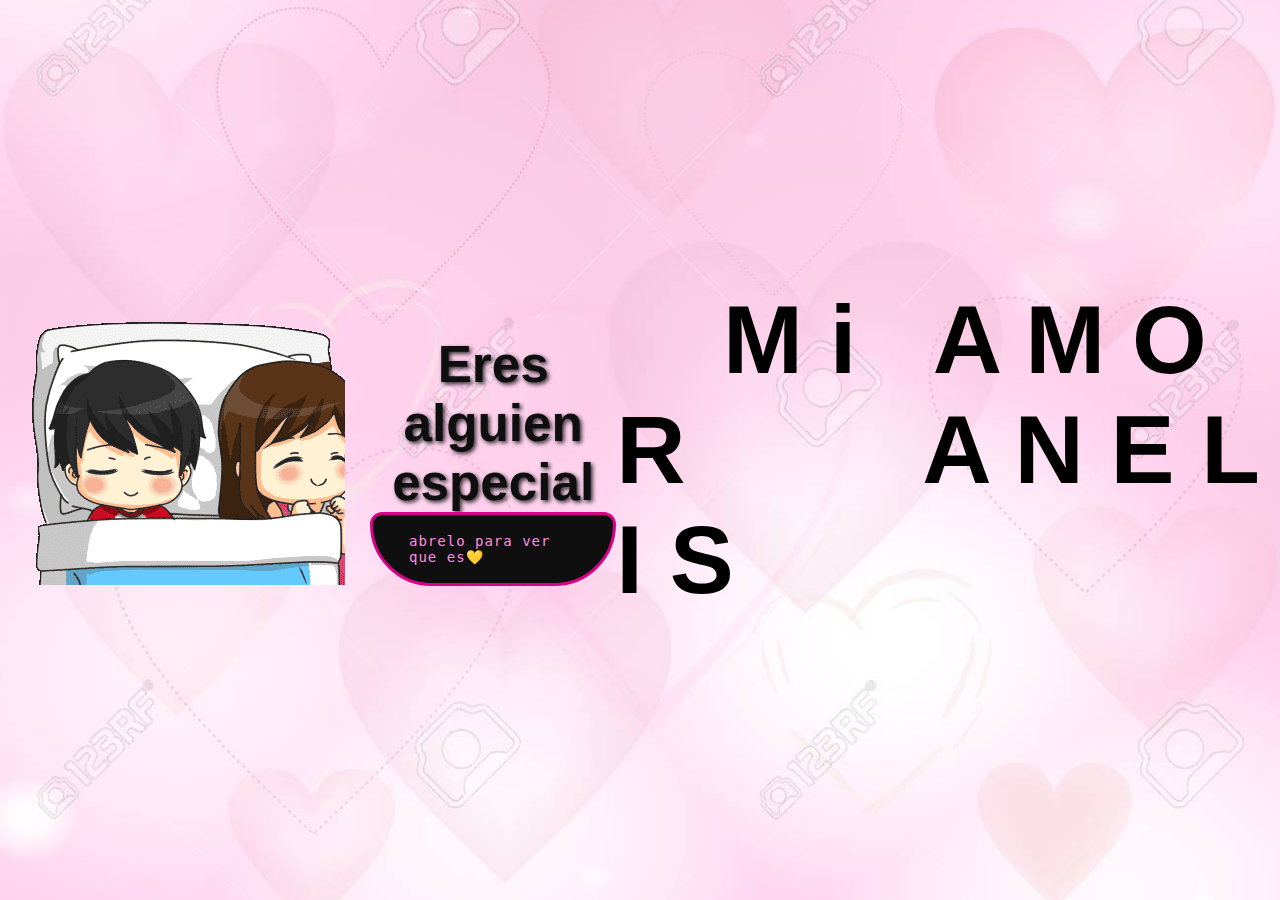
<file: index.html>
<!DOCTYPE html>
<html lang="es">
<head>
    <meta charset="UTF-8">
    <meta name="viewport" content="width=device-width, initial-scale=1.0">
    <link rel="stylesheet" href="style.css">
    <title>Mi amor</title>
    <style>
        body, html {
            margin: 0;
            padding: 0;
            height: 100%;
            width: 100%;
            display: flex;
            justify-content: center;
            align-items: center;
            background: url('img/cora.jpg') no-repeat center center/cover;
            font-family: 'Arial', sans-serif;
        }

        h1, h2 {
            color: rgb(15, 15, 15);
            text-shadow: 2px 2px 4px rgba(0, 0, 0, 0.8);
            text-align: center;
        }

        h1 {
            font-size: 8vw;
            animation: fadeInOut 3s infinite; /* Animación suave */
        }

        h2 {
            font-size: 4vw;
            margin-top: 20px;
            animation: pulse 2s infinite; /* Pequeño efecto de pulsación */
        }

        button {
            font-size: 3vw;
            padding: 15px 30px;
            margin-top: 30px;
            border: none;
            margin-left: 200px;
            background-color: #fb37b9;
            color: white;
            cursor: pointer;
            border-radius: 50px;
            box-shadow: 2px 2px 10px rgba(0, 0, 0, 0.4);
        }

        @keyframes fadeInOut {
            0%, 100% {
                opacity: 0.8;
            }
            50% {
                opacity: 1;
            }
        }

        @keyframes pulse {
            0%, 100% {
                transform: scale(1);
            }
            50% {
                transform: scale(1.05);
            }
        }
    </style>
</head>

<body>
    
    <div class="bubbles">
        <div class="bubble"><svg class="heart" viewBox="0 0 32 32">
            <title>heart22</title>
            <path d="M23.6 2c-3.363 0-6.258 2.736-7.599 5.594-1.342-2.858-4.237-5.594-7.601-5.594-4.637 0-8.4 3.764-8.4 8.401 0 9.433 9.516 11.906 16.001 21.232 6.13-9.268 15.999-12.1 15.999-21.232 0-4.637-3.763-8.401-8.4-8.401z"></path>
          </svg>
        </div>
        <div class="bubble"><svg class="heart" viewBox="0 0 32 32">
            <title>heart22</title>
            <path d="M23.6 2c-3.363 0-6.258 2.736-7.599 5.594-1.342-2.858-4.237-5.594-7.601-5.594-4.637 0-8.4 3.764-8.4 8.401 0 9.433 9.516 11.906 16.001 21.232 6.13-9.268 15.999-12.1 15.999-21.232 0-4.637-3.763-8.401-8.4-8.401z"></path>
          </svg>
        </div>
        <div class="bubble"><svg class="heart" viewBox="0 0 32 32">
            <title>heart22</title>
            <path d="M23.6 2c-3.363 0-6.258 2.736-7.599 5.594-1.342-2.858-4.237-5.594-7.601-5.594-4.637 0-8.4 3.764-8.4 8.401 0 9.433 9.516 11.906 16.001 21.232 6.13-9.268 15.999-12.1 15.999-21.232 0-4.637-3.763-8.401-8.4-8.401z"></path>
          </svg>
        </div>
    </div>
    <audio  autoplay>
        <source src="1.mp3">
    </audio>
    <img src="img/12.gif" />
    
    <div>
        <h2>Eres alguien especial</h2>
        <div class="button_slide slide_left" onclick="window.location.href='amor.html'">abrelo para ver que es💛</div>        
    </div>

    <div class="greetings">
        &nbsp;
        &nbsp;
        <span>M</span>
        <span>i</span>
        &nbsp;
        <span>A</span>
        <span>M</span>
        <span>O</span>
        <span>R</span>
        &nbsp;
        &nbsp;
        &nbsp;
        &nbsp;
        <span>A</span>
        <span>N</span>
        <span>E</span>
        <span>L</span>
        <span>I</span>
        <span>S</span>
    </div>
</body>
</html>
</file>
<file: style.css>
*,
*::after,
*::before {
  padding: 0;
  margin: 0;
  box-sizing: border-box;
}

:root {
  --dark-color: #010113;
}

body {
  display: flex;
  align-items: flex-end;
  justify-content: center;
  min-height: 100vh;
  background-color: var(--dark-color);
  overflow: hidden;
  perspective: 1000px;
}

.center-h {
  justify-content: center;
}
.center-v {
  align-items: center;
}
.child {
  background: #60e0b0;
  padding: .2rem;
}

.btn {
  padding: 15px 40px;
  border: none;
  outline: none;
  color: aqua;
  position: relative;
  z-index: 0;
  border-radius: 12px;
}

.btn::after{
  content: "";
  z-index: -1;
  position: absolute;
  width: 100%;
  height: 100%;
  background-color: #fb37b9;
  left: 0;
  top: 0;
  border-radius: 10px;
}

  .btn::before{
  content: "";
  background: linear-gradient(
      45deg,
      #ff0ae6, #4d1d3d, #4f20ed, #fb37b9,
      #2817a2, #60d81f, #3f530e, #871d63
  );
  position: absolute;
  top: -2px;
  left: -2px;
  background-size: 600%;
  z-index: -1;
  width: calc(100% + 4px);
  height: calc(100% + 4px);
  filter: blur(8px);
  /* animation */
  transition: opacity .3s ease-in-out;
}

.button_slide {
  color: #ff8ce2;
  border: 3px solid rgb(216, 2, 134);
  border-radius: 30px 30px 150px 150px;
  background-color: #0f0f0f;
  padding: 18px 36px;
  display: inline-block;
  font-family: "Lucida Console", Monaco, monospace;
  font-size: 14px;
  letter-spacing: 1px;
  cursor: pointer;
  box-shadow: inset 0 0 0 0 #7d0281;
  -webkit-transition: ease-out 0.4s;
  -moz-transition: ease-out 0.4s;
  transition: ease-out 0.4s;
}

.slide_down:hover {
  box-shadow: inset 0 100px 0 0 #D80286;
}

.slide_right:hover {
  box-shadow: inset 400px 0 0 0 #D80286;
}

.slide_left:hover {
  box-shadow: inset 0 0 0 50px #D80286;
}

.slide_diagonal:hover {
  box-shadow: inset 400px 50px 0 0 #D80286;
}

#outer {
  width: 364px;
  margin: 50px auto 0 auto;
  text-align: center;
}

.horizontal {
  height: 100px;
  width: 200px;

  background: none;
  color: #333;
}

.horizontal__content {
  width: 50%;
  margin: 0 auto;
}

.night {
  position: fixed;
  left: 50%;
  top: 0;
  transform: translateX(-50%);
  width: 100%;
  height: 100%;
  filter: blur(0.1vmin);
  background-image: radial-gradient(
      ellipse at top,
      transparent 0%,
      var(--dark-color)
    ),
    radial-gradient(
      ellipse at bottom,
      var(--dark-color),
      rgba(145, 233, 255, 0.2)
    ),
    repeating-linear-gradient(
      220deg,
      rgb(0, 0, 0) 0px,
      rgb(0, 0, 0) 19px,
      transparent 19px,
      transparent 22px
    ),
    repeating-linear-gradient(
      189deg,
      rgb(0, 0, 0) 0px,
      rgb(0, 0, 0) 19px,
      transparent 19px,
      transparent 22px
    ),
    repeating-linear-gradient(
      148deg,
      rgb(0, 0, 0) 0px,
      rgb(0, 0, 0) 19px,
      transparent 19px,
      transparent 22px
    ),
    linear-gradient(90deg, rgb(255, 94, 0), rgb(240, 240, 240));
}

.greetings{
  font-size: 6rem;
  font-weight: 900;
}
.greetings > span{
  animation: glow 2.5s ease-in-out infinite;
}
@keyframes glow{
  0%, 100%{
      color: #62c4ea;
      text-shadow: 0 0 12px #ff04e6, 0 0 50px #e702b2, 0 0 100px #e6606d;
  }
  10%, 90%{
      color: #c204b5;
      text-shadow: none;
  }
}
.greetings > span:nth-child(2){
  animation-delay: .2s ;
}
.greetings > span:nth-child(3){
  animation-delay: .4s ;
}
.greetings > span:nth-child(4){
  animation-delay: .6s;
}
.greetings > span:nth-child(5){
  animation-delay: .8s;
}

.description{
  font-size: 1.5rem;
  margin-bottom: 20px;
}

@media screen and (max-width:574px){
  .greetings{
      display: block;
      font-size: 3rem;
      font-weight: 500;
      text-align: center;
  }
  .description{
      font-size: 1rem;
  }
  
  .button a{
    font-size: .5rem;
}
}

.description{
  color: #fbff00;
}

.flowers {
  position: relative;
  transform: scale(0.9);
}

.flower {
  position: absolute;
  bottom: 10vmin;
  transform-origin: bottom center;
  z-index: 10;
  --fl-speed: 0.8s;
}
.flower--1 {
  -webkit-animation: moving-flower-1 4s linear infinite;
  animation: moving-flower-1 4s linear infinite;
}
.flower--1 .flower__line {
  height: 70vmin;
  -webkit-animation-delay: 0.3s;
  animation-delay: 0.3s;
}
.flower--1 .flower__line__leaf--1 {
  -webkit-animation: blooming-leaf-right var(--fl-speed) 1.6s backwards;
  animation: blooming-leaf-right var(--fl-speed) 1.6s backwards;
}
.flower--1 .flower__line__leaf--2 {
  -webkit-animation: blooming-leaf-right var(--fl-speed) 1.4s backwards;
  animation: blooming-leaf-right var(--fl-speed) 1.4s backwards;
}
.flower--1 .flower__line__leaf--3 {
  -webkit-animation: blooming-leaf-left var(--fl-speed) 1.2s backwards;
  animation: blooming-leaf-left var(--fl-speed) 1.2s backwards;
}
.flower--1 .flower__line__leaf--4 {
  -webkit-animation: blooming-leaf-left var(--fl-speed) 1s backwards;
  animation: blooming-leaf-left var(--fl-speed) 1s backwards;
}
.flower--1 .flower__line__leaf--5 {
  -webkit-animation: blooming-leaf-right var(--fl-speed) 1.8s backwards;
  animation: blooming-leaf-right var(--fl-speed) 1.8s backwards;
}
.flower--1 .flower__line__leaf--6 {
  -webkit-animation: blooming-leaf-left var(--fl-speed) 2s backwards;
  animation: blooming-leaf-left var(--fl-speed) 2s backwards;
}
.flower--2 {
  left: 50%;
  transform: rotate(20deg);
  -webkit-animation: moving-flower-2 4s linear infinite;
  animation: moving-flower-2 4s linear infinite;
}
.flower--2 .flower__line {
  height: 60vmin;
  -webkit-animation-delay: 0.6s;
  animation-delay: 0.6s;
}
.flower--2 .flower__line__leaf--1 {
  -webkit-animation: blooming-leaf-right var(--fl-speed) 1.9s backwards;
  animation: blooming-leaf-right var(--fl-speed) 1.9s backwards;
}
.flower--2 .flower__line__leaf--2 {
  -webkit-animation: blooming-leaf-right var(--fl-speed) 1.7s backwards;
  animation: blooming-leaf-right var(--fl-speed) 1.7s backwards;
}
.flower--2 .flower__line__leaf--3 {
  -webkit-animation: blooming-leaf-left var(--fl-speed) 1.5s backwards;
  animation: blooming-leaf-left var(--fl-speed) 1.5s backwards;
}
.flower--2 .flower__line__leaf--4 {
  -webkit-animation: blooming-leaf-left var(--fl-speed) 1.3s backwards;
  animation: blooming-leaf-left var(--fl-speed) 1.3s backwards;
}
.flower--3 {
  left: 50%;
  transform: rotate(-15deg);
  -webkit-animation: moving-flower-3 4s linear infinite;
  animation: moving-flower-3 4s linear infinite;
}
.flower--3 .flower__line {
  -webkit-animation-delay: 0.9s;
  animation-delay: 0.9s;
}
.flower--3 .flower__line__leaf--1 {
  -webkit-animation: blooming-leaf-right var(--fl-speed) 2.5s backwards;
  animation: blooming-leaf-right var(--fl-speed) 2.5s backwards;
}
.flower--3 .flower__line__leaf--2 {
  -webkit-animation: blooming-leaf-right var(--fl-speed) 2.3s backwards;
  animation: blooming-leaf-right var(--fl-speed) 2.3s backwards;
}
.flower--3 .flower__line__leaf--3 {
  -webkit-animation: blooming-leaf-left var(--fl-speed) 2.1s backwards;
  animation: blooming-leaf-left var(--fl-speed) 2.1s backwards;
}
.flower--3 .flower__line__leaf--4 {
  -webkit-animation: blooming-leaf-left var(--fl-speed) 1.9s backwards;
  animation: blooming-leaf-left var(--fl-speed) 1.9s backwards;
}
.flower__leafs {
  position: relative;
  -webkit-animation: blooming-flower 2s backwards;
  animation: blooming-flower 2s backwards;
}
.flower__leafs--1 {
  -webkit-animation-delay: 1.1s;
  animation-delay: 1.1s;
}
.flower__leafs--2 {
  -webkit-animation-delay: 1.4s;
  animation-delay: 1.4s;
}
.flower__leafs--3 {
  -webkit-animation-delay: 1.7s;
  animation-delay: 1.7s;
}
.flower__leafs::after {
  content: "";
  position: absolute;
  left: 0;
  top: 0;
  transform: translate(-50%, -100%);
  width: 8vmin;
  height: 8vmin;
  background-color: #e7b201;
  filter: blur(10vmin);
}
.flower__leaf {
  position: absolute;
  bottom: 0;
  left: 50%;
  width: 8vmin;
  height: 11vmin;
  border-radius: 51% 49% 47% 53%/44% 45% 55% 69%;
  background-color: #e6f331;
  background-image: linear-gradient(to top, #e6f331, #e6f331);
  transform-origin: bottom center;
  opacity: 0.9;
  box-shadow: inset 0 0 2vmin rgba(255, 255, 255, 0.5);
}
.flower__leaf--1 {
  transform: translate(-10%, 1%) rotateY(40deg) rotateX(-50deg);
}
.flower__leaf--2 {
  transform: translate(-50%, -4%) rotateX(40deg);
}
.flower__leaf--3 {
  transform: translate(-90%, 0%) rotateY(45deg) rotateX(50deg);
}
.flower__leaf--4 {
  width: 8vmin;
  height: 8vmin;
  transform-origin: bottom left;
  border-radius: 4vmin 10vmin 4vmin 4vmin;
  transform: translate(0%, 18%) rotateX(70deg) rotate(-43deg);
  background-image: linear-gradient(to top, #e6f331, #e6f331);
  z-index: 1;
  opacity: 0.8;
}
.flower__white-circle {
  position: absolute;
  left: -3.5vmin;
  top: -3vmin;
  width: 9vmin;
  height: 4vmin;
  border-radius: 50%;
  background-color: #fff;
}
.flower__white-circle::after {
  content: "";
  position: absolute;
  left: 50%;
  top: 45%;
  transform: translate(-50%, -50%);
  width: 60%;
  height: 60%;
  border-radius: inherit;
  background-image: repeating-linear-gradient(
      135deg,
      rgba(0, 0, 0, 0.03) 0px,
      rgba(0, 0, 0, 0.03) 1px,
      transparent 1px,
      transparent 12px
    ),
    repeating-linear-gradient(
      45deg,
      rgba(0, 0, 0, 0.03) 0px,
      rgba(0, 0, 0, 0.03) 1px,
      transparent 1px,
      transparent 12px
    ),
    repeating-linear-gradient(
      67.5deg,
      rgba(0, 0, 0, 0.03) 0px,
      rgba(0, 0, 0, 0.03) 1px,
      transparent 1px,
      transparent 12px
    ),
    repeating-linear-gradient(
      135deg,
      rgba(0, 0, 0, 0.03) 0px,
      rgba(0, 0, 0, 0.03) 1px,
      transparent 1px,
      transparent 12px
    ),
    repeating-linear-gradient(
      45deg,
      rgba(0, 0, 0, 0.03) 0px,
      rgba(0, 0, 0, 0.03) 1px,
      transparent 1px,
      transparent 12px
    ),
    repeating-linear-gradient(
      112.5deg,
      rgba(0, 0, 0, 0.03) 0px,
      rgba(0, 0, 0, 0.03) 1px,
      transparent 1px,
      transparent 12px
    ),
    repeating-linear-gradient(
      112.5deg,
      rgba(0, 0, 0, 0.03) 0px,
      rgba(0, 0, 0, 0.03) 1px,
      transparent 1px,
      transparent 12px
    ),
    repeating-linear-gradient(
      45deg,
      rgba(0, 0, 0, 0.03) 0px,
      rgba(0, 0, 0, 0.03) 1px,
      transparent 1px,
      transparent 12px
    ),
    repeating-linear-gradient(
      22.5deg,
      rgba(0, 0, 0, 0.03) 0px,
      rgba(0, 0, 0, 0.03) 1px,
      transparent 1px,
      transparent 12px
    ),
    repeating-linear-gradient(
      45deg,
      rgba(0, 0, 0, 0.03) 0px,
      rgba(0, 0, 0, 0.03) 1px,
      transparent 1px,
      transparent 12px
    ),
    repeating-linear-gradient(
      22.5deg,
      rgba(0, 0, 0, 0.03) 0px,
      rgba(0, 0, 0, 0.03) 1px,
      transparent 1px,
      transparent 12px
    ),
    repeating-linear-gradient(
      135deg,
      rgba(0, 0, 0, 0.03) 0px,
      rgba(0, 0, 0, 0.03) 1px,
      transparent 1px,
      transparent 12px
    ),
    repeating-linear-gradient(
      157.5deg,
      rgba(0, 0, 0, 0.03) 0px,
      rgba(0, 0, 0, 0.03) 1px,
      transparent 1px,
      transparent 12px
    ),
    repeating-linear-gradient(
      67.5deg,
      rgba(0, 0, 0, 0.03) 0px,
      rgba(0, 0, 0, 0.03) 1px,
      transparent 1px,
      transparent 12px
    ),
    repeating-linear-gradient(
      67.5deg,
      rgba(0, 0, 0, 0.03) 0px,
      rgba(0, 0, 0, 0.03) 1px,
      transparent 1px,
      transparent 12px
    ),
    linear-gradient(90deg, rgb(255, 235, 18), rgb(255, 206, 0));
}
.flower__line {
  height: 55vmin;
  width: 1.5vmin;
  background-image: linear-gradient(
      to left,
      rgba(0, 0, 0, 0.2),
      transparent,
      rgba(255, 255, 255, 0.2)
    ),
    linear-gradient(to top, transparent 10%, #056d24, #028137);
  box-shadow: inset 0 0 2px rgba(0, 0, 0, 0.5);
  -webkit-animation: grow-flower-tree 4s backwards;
  animation: grow-flower-tree 4s backwards;
}
.flower__line__leaf {
  --w: 7vmin;
  --h: calc(var(--w) + 2vmin);
  position: absolute;
  top: 20%;
  left: 90%;
  width: var(--w);
  height: var(--h);
  border-top-right-radius: var(--h);
  border-bottom-left-radius: var(--h);
  background-image: linear-gradient(to top, rgba(12, 94, 32, 0.4), #028137);
}
.flower__line__leaf--1 {
  transform: rotate(70deg) rotateY(30deg);
}
.flower__line__leaf--2 {
  top: 45%;
  transform: rotate(70deg) rotateY(30deg);
}
.flower__line__leaf--3,
.flower__line__leaf--4,
.flower__line__leaf--6 {
  border-top-right-radius: 0;
  border-bottom-left-radius: 0;
  border-top-left-radius: var(--h);
  border-bottom-right-radius: var(--h);
  left: -460%;
  top: 12%;
  transform: rotate(-70deg) rotateY(30deg);
}
.flower__line__leaf--4 {
  top: 40%;
}
.flower__line__leaf--5 {
  top: 0;
  transform-origin: left;
  transform: rotate(70deg) rotateY(30deg) scale(0.6);
}
.flower__line__leaf--6 {
  top: -2%;
  left: -450%;
  transform-origin: right;
  transform: rotate(-70deg) rotateY(30deg) scale(0.6);
}
.flower__light {
  position: absolute;
  bottom: 0vmin;
  width: 1vmin;
  height: 1vmin;
  background-color: rgb(255, 251, 0);
  border-radius: 50%;
  filter: blur(0.2vmin);
  -webkit-animation: light-ans 4s linear infinite backwards;
  animation: light-ans 4s linear infinite backwards;
}
.flower__light:nth-child(odd) {
  background-color: #028137;
}
.flower__light--1 {
  left: -2vmin;
  -webkit-animation-delay: 1s;
  animation-delay: 1s;
}
.flower__light--2 {
  left: 3vmin;
  -webkit-animation-delay: 0.5s;
  animation-delay: 0.5s;
}
.flower__light--3 {
  left: -6vmin;
  -webkit-animation-delay: 0.3s;
  animation-delay: 0.3s;
}
.flower__light--4 {
  left: 6vmin;
  -webkit-animation-delay: 0.9s;
  animation-delay: 0.9s;
}
.flower__light--5 {
  left: -1vmin;
  -webkit-animation-delay: 1.5s;
  animation-delay: 1.5s;
}
.flower__light--6 {
  left: -4vmin;
  -webkit-animation-delay: 3s;
  animation-delay: 3s;
}
.flower__light--7 {
  left: 3vmin;
  -webkit-animation-delay: 2s;
  animation-delay: 2s;
}
.flower__light--8 {
  left: -6vmin;
  -webkit-animation-delay: 3.5s;
  animation-delay: 3.5s;
}
.flower__grass {
  --c: #028137;
  --line-w: 1.5vmin;
  position: absolute;
  bottom: 12vmin;
  left: -7vmin;
  display: flex;
  flex-direction: column;
  align-items: flex-end;
  z-index: 20;
  transform-origin: bottom center;
  transform: rotate(-48deg) rotateY(40deg);
}
.flower__grass--1 {
  -webkit-animation: moving-grass 2s linear infinite;
  animation: moving-grass 2s linear infinite;
}
.flower__grass--2 {
  left: 2vmin;
  bottom: 10vmin;
  transform: scale(0.5) rotate(75deg) rotateX(10deg) rotateY(-200deg);
  opacity: 0.8;
  z-index: 0;
  -webkit-animation: moving-grass--2 1.5s linear infinite;
  animation: moving-grass--2 1.5s linear infinite;
}
.flower__grass--top {
  width: 7vmin;
  height: 10vmin;
  border-top-right-radius: 100%;
  border-right: var(--line-w) solid var(--c);
  transform-origin: bottom center;
  transform: rotate(-2deg);
}
.flower__grass--bottom {
  margin-top: -2px;
  width: var(--line-w);
  height: 25vmin;
  background-image: linear-gradient(to top, transparent, var(--c));
}
.flower__grass__leaf {
  --size: 10vmin;
  position: absolute;
  width: calc(var(--size) * 2.1);
  height: var(--size);
  border-top-left-radius: var(--size);
  border-top-right-radius: var(--size);
  background-image: linear-gradient(
    to top,
    transparent,
    transparent 30%,
    var(--c)
  );
  z-index: 100;
}
.flower__grass__leaf--1 {
  top: -6%;
  left: 30%;
  --size: 6vmin;
  transform: rotate(-20deg);
  -webkit-animation: growing-grass-ans--1 2s 2.6s backwards;
  animation: growing-grass-ans--1 2s 2.6s backwards;
}
@-webkit-keyframes growing-grass-ans--1 {
  0% {
    transform-origin: bottom left;
    transform: rotate(-20deg) scale(0);
  }
}
@keyframes growing-grass-ans--1 {
  0% {
    transform-origin: bottom left;
    transform: rotate(-20deg) scale(0);
  }
}
.flower__grass__leaf--2 {
  top: -5%;
  left: -110%;
  --size: 6vmin;
  transform: rotate(10deg);
  -webkit-animation: growing-grass-ans--2 2s 2.4s linear backwards;
  animation: growing-grass-ans--2 2s 2.4s linear backwards;
}
@-webkit-keyframes growing-grass-ans--2 {
  0% {
    transform-origin: bottom right;
    transform: rotate(10deg) scale(0);
  }
}
@keyframes growing-grass-ans--2 {
  0% {
    transform-origin: bottom right;
    transform: rotate(10deg) scale(0);
  }
}
.flower__grass__leaf--3 {
  top: 5%;
  left: 60%;
  --size: 8vmin;
  transform: rotate(-18deg) rotateX(-20deg);
  -webkit-animation: growing-grass-ans--3 2s 2.2s linear backwards;
  animation: growing-grass-ans--3 2s 2.2s linear backwards;
}
@-webkit-keyframes growing-grass-ans--3 {
  0% {
    transform-origin: bottom left;
    transform: rotate(-18deg) rotateX(-20deg) scale(0);
  }
}
@keyframes growing-grass-ans--3 {
  0% {
    transform-origin: bottom left;
    transform: rotate(-18deg) rotateX(-20deg) scale(0);
  }
}
.flower__grass__leaf--4 {
  top: 6%;
  left: -135%;
  --size: 8vmin;
  transform: rotate(2deg);
  -webkit-animation: growing-grass-ans--4 2s 2s linear backwards;
  animation: growing-grass-ans--4 2s 2s linear backwards;
}
@-webkit-keyframes growing-grass-ans--4 {
  0% {
    transform-origin: bottom right;
    transform: rotate(2deg) scale(0);
  }
}
@keyframes growing-grass-ans--4 {
  0% {
    transform-origin: bottom right;
    transform: rotate(2deg) scale(0);
  }
}
.flower__grass__leaf--5 {
  top: 20%;
  left: 60%;
  --size: 10vmin;
  transform: rotate(-24deg) rotateX(-20deg);
  -webkit-animation: growing-grass-ans--5 2s 1.8s linear backwards;
  animation: growing-grass-ans--5 2s 1.8s linear backwards;
}
@-webkit-keyframes growing-grass-ans--5 {
  0% {
    transform-origin: bottom left;
    transform: rotate(-24deg) rotateX(-20deg) scale(0);
  }
}
@keyframes growing-grass-ans--5 {
  0% {
    transform-origin: bottom left;
    transform: rotate(-24deg) rotateX(-20deg) scale(0);
  }
}
.flower__grass__leaf--6 {
  top: 22%;
  left: -180%;
  --size: 10vmin;
  transform: rotate(10deg);
  -webkit-animation: growing-grass-ans--6 2s 1.6s linear backwards;
  animation: growing-grass-ans--6 2s 1.6s linear backwards;
}
@-webkit-keyframes growing-grass-ans--6 {
  0% {
    transform-origin: bottom right;
    transform: rotate(10deg) scale(0);
  }
}
@keyframes growing-grass-ans--6 {
  0% {
    transform-origin: bottom right;
    transform: rotate(10deg) scale(0);
  }
}
.flower__grass__leaf--7 {
  top: 39%;
  left: 70%;
  --size: 10vmin;
  transform: rotate(-10deg);
  -webkit-animation: growing-grass-ans--7 2s 1.4s linear backwards;
  animation: growing-grass-ans--7 2s 1.4s linear backwards;
}
@-webkit-keyframes growing-grass-ans--7 {
  0% {
    transform-origin: bottom left;
    transform: rotate(-10deg) scale(0);
  }
}
@keyframes growing-grass-ans--7 {
  0% {
    transform-origin: bottom left;
    transform: rotate(-10deg) scale(0);
  }
}
.flower__grass__leaf--8 {
  top: 40%;
  left: -215%;
  --size: 11vmin;
  transform: rotate(10deg);
  -webkit-animation: growing-grass-ans--8 2s 1.2s linear backwards;
  animation: growing-grass-ans--8 2s 1.2s linear backwards;
}
@-webkit-keyframes growing-grass-ans--8 {
  0% {
    transform-origin: bottom right;
    transform: rotate(10deg) scale(0);
  }
}
@keyframes growing-grass-ans--8 {
  0% {
    transform-origin: bottom right;
    transform: rotate(10deg) scale(0);
  }
}
.flower__grass__overlay {
  position: absolute;
  top: -10%;
  right: 0%;
  width: 100%;
  height: 100%;
  background-color: rgba(0, 0, 0, 0.6);
  filter: blur(1.5vmin);
  z-index: 100;
}
.flower__g-long {
  --w: 2vmin;
  --h: 6vmin;
  --c: #0d6632;
  position: absolute;
  bottom: 10vmin;
  left: -3vmin;
  transform-origin: bottom center;
  transform: rotate(-30deg) rotateY(-20deg);
  display: flex;
  flex-direction: column;
  align-items: flex-end;
  -webkit-animation: flower-g-long-ans 3s linear infinite;
  animation: flower-g-long-ans 3s linear infinite;
}
@-webkit-keyframes flower-g-long-ans {
  0%,
  100% {
    transform: rotate(-30deg) rotateY(-20deg);
  }
  50% {
    transform: rotate(-32deg) rotateY(-20deg);
  }
}
@keyframes flower-g-long-ans {
  0%,
  100% {
    transform: rotate(-30deg) rotateY(-20deg);
  }
  50% {
    transform: rotate(-32deg) rotateY(-20deg);
  }
}
.flower__g-long__top {
  top: calc(var(--h) * -1);
  width: calc(var(--w) + 1vmin);
  height: var(--h);
  border-top-right-radius: 100%;
  border-right: 0.7vmin solid var(--c);
  transform: translate(-0.7vmin, 1vmin);
}
.flower__g-long__bottom {
  width: var(--w);
  height: 50vmin;
  transform-origin: bottom center;
  background-image: linear-gradient(to top, transparent 30%, var(--c));
  box-shadow: inset 0 0 2px rgba(0, 0, 0, 0.5);
  -webkit-clip-path: polygon(35% 0, 65% 1%, 100% 100%, 0% 100%);
  clip-path: polygon(35% 0, 65% 1%, 100% 100%, 0% 100%);
}
.flower__g-right {
  position: absolute;
  bottom: 6vmin;
  left: -2vmin;
  transform-origin: bottom left;
  transform: rotate(20deg);
}
.flower__g-right .leaf {
  width: 30vmin;
  height: 50vmin;
  border-top-left-radius: 100%;
  border-left: 2vmin solid #028137;
  background-image: linear-gradient(
    to bottom,
    transparent,
    var(--dark-color) 60%
  );
  -webkit-mask-image: linear-gradient(to top, transparent 30%, #028137 60%);
}
.flower__g-right--1 {
  -webkit-animation: flower-g-right-ans 2.5s linear infinite;
  animation: flower-g-right-ans 2.5s linear infinite;
}
.flower__g-right--2 {
  left: 5vmin;
  transform: rotateY(-180deg);
  -webkit-animation: flower-g-right-ans--2 3s linear infinite;
  animation: flower-g-right-ans--2 3s linear infinite;
}
.flower__g-right--2 .leaf {
  height: 75vmin;
  filter: blur(0.3vmin);
  opacity: 0.8;
}
@-webkit-keyframes flower-g-right-ans {
  0%,
  100% {
    transform: rotate(20deg);
  }
  50% {
    transform: rotate(24deg) rotateX(-20deg);
  }
}
@keyframes flower-g-right-ans {
  0%,
  100% {
    transform: rotate(20deg);
  }
  50% {
    transform: rotate(24deg) rotateX(-20deg);
  }
}
@-webkit-keyframes flower-g-right-ans--2 {
  0%,
  100% {
    transform: rotateY(-180deg) rotate(0deg) rotateX(-20deg);
  }
  50% {
    transform: rotateY(-180deg) rotate(6deg) rotateX(-20deg);
  }
}
@keyframes flower-g-right-ans--2 {
  0%,
  100% {
    transform: rotateY(-180deg) rotate(0deg) rotateX(-20deg);
  }
  50% {
    transform: rotateY(-180deg) rotate(6deg) rotateX(-20deg);
  }
}
.flower__g-front {
  position: absolute;
  bottom: 6vmin;
  left: 2.5vmin;
  z-index: 100;
  transform-origin: bottom center;
  transform: rotate(-28deg) rotateY(30deg) scale(1.04);
  -webkit-animation: flower__g-front-ans 2s linear infinite;
  animation: flower__g-front-ans 2s linear infinite;
}
@-webkit-keyframes flower__g-front-ans {
  0%,
  100% {
    transform: rotate(-28deg) rotateY(30deg) scale(1.04);
  }
  50% {
    transform: rotate(-35deg) rotateY(40deg) scale(1.04);
  }
}
@keyframes flower__g-front-ans {
  0%,
  100% {
    transform: rotate(-28deg) rotateY(30deg) scale(1.04);
  }
  50% {
    transform: rotate(-35deg) rotateY(40deg) scale(1.04);
  }
}
.flower__g-front__line {
  width: 0.3vmin;
  height: 20vmin;
  background-image: linear-gradient(
    to top,
    transparent,
    #028137,
    transparent 100%
  );
  position: relative;
}
.flower__g-front__leaf-wrapper {
  position: absolute;
  top: 0;
  left: 0;
  transform-origin: bottom left;
  transform: rotate(10deg);
}
.flower__g-front__leaf-wrapper:nth-child(even) {
  left: 0vmin;
  transform: rotateY(-180deg) rotate(5deg);
  -webkit-animation: flower__g-front__leaf-left-ans 1s ease-in backwards;
  animation: flower__g-front__leaf-left-ans 1s ease-in backwards;
}
.flower__g-front__leaf-wrapper:nth-child(odd) {
  -webkit-animation: flower__g-front__leaf-ans 1s ease-in backwards;
  animation: flower__g-front__leaf-ans 1s ease-in backwards;
}
.flower__g-front__leaf-wrapper--1 {
  top: -8vmin;
  transform: scale(0.7);
  -webkit-animation: flower__g-front__leaf-ans 1s 5.5s ease-in backwards !important;
  animation: flower__g-front__leaf-ans 1s 5.5s ease-in backwards !important;
}
.flower__g-front__leaf-wrapper--2 {
  top: -8vmin;
  transform: rotateY(-180deg) scale(0.7) !important;
  -webkit-animation: flower__g-front__leaf-left-ans-2 1s 4.6s ease-in backwards !important;
  animation: flower__g-front__leaf-left-ans-2 1s 4.6s ease-in backwards !important;
}
.flower__g-front__leaf-wrapper--3 {
  top: -3vmin;
  -webkit-animation: flower__g-front__leaf-ans 1s 4.6s ease-in backwards;
  animation: flower__g-front__leaf-ans 1s 4.6s ease-in backwards;
}
.flower__g-front__leaf-wrapper--4 {
  top: -3vmin;
  transform: rotateY(-180deg) scale(0.9) !important;
  -webkit-animation: flower__g-front__leaf-left-ans-2 1s 4.6s ease-in backwards !important;
  animation: flower__g-front__leaf-left-ans-2 1s 4.6s ease-in backwards !important;
}
@-webkit-keyframes flower__g-front__leaf-left-ans-2 {
  0% {
    transform: rotateY(-180deg) scale(0);
  }
}
@keyframes flower__g-front__leaf-left-ans-2 {
  0% {
    transform: rotateY(-180deg) scale(0);
  }
}
.flower__g-front__leaf-wrapper--5,
.flower__g-front__leaf-wrapper--6 {
  top: 2vmin;
}
.flower__g-front__leaf-wrapper--7,
.flower__g-front__leaf-wrapper--8 {
  top: 6.5vmin;
}
.flower__g-front__leaf-wrapper--2 {
  -webkit-animation-delay: 5.2s !important;
  animation-delay: 5.2s !important;
}
.flower__g-front__leaf-wrapper--3 {
  -webkit-animation-delay: 4.9s !important;
  animation-delay: 4.9s !important;
}
.flower__g-front__leaf-wrapper--5 {
  -webkit-animation-delay: 4.3s !important;
  animation-delay: 4.3s !important;
}
.flower__g-front__leaf-wrapper--6 {
  -webkit-animation-delay: 4.1s !important;
  animation-delay: 4.1s !important;
}
.flower__g-front__leaf-wrapper--7 {
  -webkit-animation-delay: 3.8s !important;
  animation-delay: 3.8s !important;
}
.flower__g-front__leaf-wrapper--8 {
  -webkit-animation-delay: 3.5s !important;
  animation-delay: 3.5s !important;
}
@-webkit-keyframes flower__g-front__leaf-ans {
  0% {
    transform: rotate(10deg) scale(0);
  }
}
@keyframes flower__g-front__leaf-ans {
  0% {
    transform: rotate(10deg) scale(0);
  }
}
@-webkit-keyframes flower__g-front__leaf-left-ans {
  0% {
    transform: rotateY(-180deg) rotate(5deg) scale(0);
  }
}
@keyframes flower__g-front__leaf-left-ans {
  0% {
    transform: rotateY(-180deg) rotate(5deg) scale(0);
  }
}
.flower__g-front__leaf {
  width: 10vmin;
  height: 10vmin;
  border-radius: 100% 0% 0% 100%/100% 100% 0% 0%;
  box-shadow: inset 0 2px 1vmin hsla(150, 97%, 14%, 0.2);
  background-image: linear-gradient(
      to bottom left,
      transparent,
      var(--dark-color)
    ),
    linear-gradient(to bottom right, #028137 50%, transparent 50%, transparent);
  -webkit-mask-image: linear-gradient(
    to bottom right,
    #028137 50%,
    transparent 50%,
    transparent
  );
  mask-image: linear-gradient(
    to bottom right,
    #028137 50%,
    transparent 50%,
    transparent
  );
}
.flower__g-fr {
  position: absolute;
  bottom: -4vmin;
  left: vmin;
  transform-origin: bottom left;
  z-index: 10;
  -webkit-animation: flower__g-fr-ans 2s linear infinite;
  animation: flower__g-fr-ans 2s linear infinite;
}
@-webkit-keyframes flower__g-fr-ans {
  0%,
  100% {
    transform: rotate(2deg);
  }
  50% {
    transform: rotate(4deg);
  }
}
@keyframes flower__g-fr-ans {
  0%,
  100% {
    transform: rotate(2deg);
  }
  50% {
    transform: rotate(4deg);
  }
}
.flower__g-fr .leaf {
  width: 30vmin;
  height: 50vmin;
  border-top-left-radius: 100%;
  border-left: 2vmin solid #028137;
  -webkit-mask-image: linear-gradient(to top, transparent 25%, #028137 50%);
  position: relative;
  z-index: 1;
}
.flower__g-fr__leaf {
  position: absolute;
  top: 0;
  left: 0;
  width: 10vmin;
  height: 10vmin;
  border-radius: 100% 0% 0% 100%/100% 100% 0% 0%;
  box-shadow: inset 0 2px 1vmin hsla(184deg, 97%, 58%, 0.2);
  background-image: linear-gradient(
      to bottom left,
      transparent,
      var(--dark-color) 98%
    ),
    linear-gradient(to bottom right, #028137 45%, transparent 50%, transparent);
  -webkit-mask-image: linear-gradient(
    135deg,
    #028137 40%,
    transparent 50%,
    transparent
  );
}
.flower__g-fr__leaf--1 {
  left: 20vmin;
  transform: rotate(45deg);
  -webkit-animation: flower__g-fr-leaft-ans-1 0.5s 5.2s linear backwards;
  animation: flower__g-fr-leaft-ans-1 0.5s 5.2s linear backwards;
}
@-webkit-keyframes flower__g-fr-leaft-ans-1 {
  0% {
    transform-origin: left;
    transform: rotate(45deg) scale(0);
  }
}
@keyframes flower__g-fr-leaft-ans-1 {
  0% {
    transform-origin: left;
    transform: rotate(45deg) scale(0);
  }
}
.flower__g-fr__leaf--2 {
  left: 12vmin;
  top: -7vmin;
  transform: rotate(25deg) rotateY(-180deg);
  -webkit-animation: flower__g-fr-leaft-ans-6 0.5s 5s linear backwards;
  animation: flower__g-fr-leaft-ans-6 0.5s 5s linear backwards;
}
.flower__g-fr__leaf--3 {
  left: 15vmin;
  top: 6vmin;
  transform: rotate(55deg);
  -webkit-animation: flower__g-fr-leaft-ans-5 0.5s 4.8s linear backwards;
  animation: flower__g-fr-leaft-ans-5 0.5s 4.8s linear backwards;
}
.flower__g-fr__leaf--4 {
  left: 6vmin;
  top: -2vmin;
  transform: rotate(25deg) rotateY(-180deg);
  -webkit-animation: flower__g-fr-leaft-ans-6 0.5s 4.6s linear backwards;
  animation: flower__g-fr-leaft-ans-6 0.5s 4.6s linear backwards;
}
.flower__g-fr__leaf--5 {
  left: 10vmin;
  top: 14vmin;
  transform: rotate(55deg);
  -webkit-animation: flower__g-fr-leaft-ans-5 0.5s 4.4s linear backwards;
  animation: flower__g-fr-leaft-ans-5 0.5s 4.4s linear backwards;
}
@-webkit-keyframes flower__g-fr-leaft-ans-5 {
  0% {
    transform-origin: left;
    transform: rotate(55deg) scale(0);
  }
}
@keyframes flower__g-fr-leaft-ans-5 {
  0% {
    transform-origin: left;
    transform: rotate(55deg) scale(0);
  }
}
.flower__g-fr__leaf--6 {
  left: 0vmin;
  top: 6vmin;
  transform: rotate(25deg) rotateY(-180deg);
  -webkit-animation: flower__g-fr-leaft-ans-6 0.5s 4.2s linear backwards;
  animation: flower__g-fr-leaft-ans-6 0.5s 4.2s linear backwards;
}
@-webkit-keyframes flower__g-fr-leaft-ans-6 {
  0% {
    transform-origin: right;
    transform: rotate(25deg) rotateY(-180deg) scale(0);
  }
}
@keyframes flower__g-fr-leaft-ans-6 {
  0% {
    transform-origin: right;
    transform: rotate(25deg) rotateY(-180deg) scale(0);
  }
}
.flower__g-fr__leaf--7 {
  left: 5vmin;
  top: 22vmin;
  transform: rotate(45deg);
  -webkit-animation: flower__g-fr-leaft-ans-7 0.5s 4s linear backwards;
  animation: flower__g-fr-leaft-ans-7 0.5s 4s linear backwards;
}
@-webkit-keyframes flower__g-fr-leaft-ans-7 {
  0% {
    transform-origin: left;
    transform: rotate(45deg) scale(0);
  }
}
@keyframes flower__g-fr-leaft-ans-7 {
  0% {
    transform-origin: left;
    transform: rotate(45deg) scale(0);
  }
}
.flower__g-fr__leaf--8 {
  left: -4vmin;
  top: 15vmin;
  transform: rotate(15deg) rotateY(-180deg);
  -webkit-animation: flower__g-fr-leaft-ans-8 0.5s 3.8s linear backwards;
  animation: flower__g-fr-leaft-ans-8 0.5s 3.8s linear backwards;
}
@-webkit-keyframes flower__g-fr-leaft-ans-8 {
  0% {
    transform-origin: right;
    transform: rotate(15deg) rotateY(-180deg) scale(0);
  }
}
@keyframes flower__g-fr-leaft-ans-8 {
  0% {
    transform-origin: right;
    transform: rotate(15deg) rotateY(-180deg) scale(0);
  }
}

.long-g {
  position: absolute;
  bottom: 25vmin;
  left: -42vmin;
  transform-origin: bottom left;
}
.long-g--1 {
  bottom: 0vmin;
  transform: scale(0.8) rotate(-5deg);
}
.long-g--1 .leaf {
  -webkit-mask-image: linear-gradient(
    to top,
    transparent 40%,
    #028137 80%
  ) !important;
}
.long-g--1 .leaf--1 {
  --w: 5vmin;
  --h: 60vmin;
  left: -2vmin;
  transform: rotate(3deg) rotateY(-180deg);
}
.long-g--2,
.long-g--3 {
  bottom: -3vmin;
  left: -35vmin;
  transform-origin: center;
  transform: scale(0.6) rotateX(60deg);
}
.long-g--2 .leaf,
.long-g--3 .leaf {
  -webkit-mask-image: linear-gradient(
    to top,
    transparent 50%,
    #e6f331 80%
  ) !important;
}
.long-g--2 .leaf--1,
.long-g--3 .leaf--1 {
  left: -1vmin;
  transform: rotateY(-180deg);
}
.long-g--3 {
  left: -17vmin;
  bottom: 0vmin;
}
.long-g--3 .leaf {
  -webkit-mask-image: linear-gradient(
    to top,
    transparent 40%,
    #028137 80%
  ) !important;
}
.long-g--4 {
  left: 25vmin;
  bottom: -3vmin;
  transform-origin: center;
  transform: scale(0.6) rotateX(60deg);
}
.long-g--4 .leaf {
  -webkit-mask-image: linear-gradient(
    to top,
    transparent 50%,
    #028137 80%
  ) !important;
}
.long-g--5 {
  left: 42vmin;
  bottom: 0vmin;
  transform: scale(0.8) rotate(2deg);
}
.long-g--6 {
  left: 0vmin;
  bottom: -20vmin;
  z-index: 100;
  filter: blur(0.3vmin);
  transform: scale(0.8) rotate(2deg);
}
.long-g--7 {
  left: 35vmin;
  bottom: 20vmin;
  z-index: -1;
  filter: blur(0.3vmin);
  transform: scale(0.6) rotate(2deg);
  opacity: 0.7;
}
.long-g .leaf {
  --w: 15vmin;
  --h: 40vmin;
  --c: #1aaa15;
  position: absolute;
  bottom: 0;
  width: var(--w);
  height: var(--h);
  border-top-left-radius: 100%;
  border-left: 2vmin solid var(--c);
  -webkit-mask-image: linear-gradient(
    to top,
    transparent 20%,
    var(--dark-color)
  );
  transform-origin: bottom center;
}
.long-g .leaf--0 {
  left: 2vmin;
  -webkit-animation: leaf-ans-1 4s linear infinite;
  animation: leaf-ans-1 4s linear infinite;
}
.long-g .leaf--1 {
  --w: 5vmin;
  --h: 60vmin;
  -webkit-animation: leaf-ans-1 4s linear infinite;
  animation: leaf-ans-1 4s linear infinite;
}
.long-g .leaf--2 {
  --w: 10vmin;
  --h: 40vmin;
  left: -0.5vmin;
  bottom: 5vmin;
  transform-origin: bottom left;
  transform: rotateY(-180deg);
  -webkit-animation: leaf-ans-2 3s linear infinite;
  animation: leaf-ans-2 3s linear infinite;
}
.long-g .leaf--3 {
  --w: 5vmin;
  --h: 30vmin;
  left: -1vmin;
  bottom: 3.2vmin;
  transform-origin: bottom left;
  transform: rotate(-10deg) rotateY(-180deg);
  -webkit-animation: leaf-ans-3 3s linear infinite;
  animation: leaf-ans-3 3s linear infinite;
}

@-webkit-keyframes leaf-ans-1 {
  0%,
  100% {
    transform: rotate(-5deg) scale(1);
  }
  50% {
    transform: rotate(5deg) scale(1.1);
  }
}

@keyframes leaf-ans-1 {
  0%,
  100% {
    transform: rotate(-5deg) scale(1);
  }
  50% {
    transform: rotate(5deg) scale(1.1);
  }
}
@-webkit-keyframes leaf-ans-2 {
  0%,
  100% {
    transform: rotateY(-180deg) rotate(5deg);
  }
  50% {
    transform: rotateY(-180deg) rotate(0deg) scale(1.1);
  }
}
@keyframes leaf-ans-2 {
  0%,
  100% {
    transform: rotateY(-180deg) rotate(5deg);
  }
  50% {
    transform: rotateY(-180deg) rotate(0deg) scale(1.1);
  }
}
@-webkit-keyframes leaf-ans-3 {
  0%,
  100% {
    transform: rotate(-10deg) rotateY(-180deg);
  }
  50% {
    transform: rotate(-20deg) rotateY(-180deg);
  }
}
@keyframes leaf-ans-3 {
  0%,
  100% {
    transform: rotate(-10deg) rotateY(-180deg);
  }
  50% {
    transform: rotate(-20deg) rotateY(-180deg);
  }
}
.grow-ans {
  -webkit-animation: grow-ans 2s var(--d) backwards;
  animation: grow-ans 2s var(--d) backwards;
}

@-webkit-keyframes grow-ans {
  0% {
    transform: scale(0);
    opacity: 0;
  }
}

@keyframes grow-ans {
  0% {
    transform: scale(0);
    opacity: 0;
  }
}
@-webkit-keyframes light-ans {
  0% {
    opacity: 0;
    transform: translateY(0vmin);
  }
  25% {
    opacity: 1;
    transform: translateY(-5vmin) translateX(-2vmin);
  }
  50% {
    opacity: 1;
    transform: translateY(-15vmin) translateX(2vmin);
    filter: blur(0.2vmin);
  }
  75% {
    transform: translateY(-20vmin) translateX(-2vmin);
    filter: blur(0.2vmin);
  }
  100% {
    transform: translateY(-30vmin);
    opacity: 0;
    filter: blur(1vmin);
  }
}
@keyframes light-ans {
  0% {
    opacity: 0;
    transform: translateY(0vmin);
  }
  25% {
    opacity: 1;
    transform: translateY(-5vmin) translateX(-2vmin);
  }
  50% {
    opacity: 1;
    transform: translateY(-15vmin) translateX(2vmin);
    filter: blur(0.2vmin);
  }
  75% {
    transform: translateY(-20vmin) translateX(-2vmin);
    filter: blur(0.2vmin);
  }
  100% {
    transform: translateY(-30vmin);
    opacity: 0;
    filter: blur(1vmin);
  }
}
@-webkit-keyframes moving-flower-1 {
  0%,
  100% {
    transform: rotate(2deg);
  }
  50% {
    transform: rotate(-2deg);
  }
}
@keyframes moving-flower-1 {
  0%,
  100% {
    transform: rotate(2deg);
  }
  50% {
    transform: rotate(-2deg);
  }
}
@-webkit-keyframes moving-flower-2 {
  0%,
  100% {
    transform: rotate(18deg);
  }
  50% {
    transform: rotate(14deg);
  }
}
@keyframes moving-flower-2 {
  0%,
  100% {
    transform: rotate(18deg);
  }
  50% {
    transform: rotate(14deg);
  }
}
@-webkit-keyframes moving-flower-3 {
  0%,
  100% {
    transform: rotate(-18deg);
  }
  50% {
    transform: rotate(-20deg) rotateY(-10deg);
  }
}
@keyframes moving-flower-3 {
  0%,
  100% {
    transform: rotate(-18deg);
  }
  50% {
    transform: rotate(-20deg) rotateY(-10deg);
  }
}
@-webkit-keyframes blooming-leaf-right {
  0% {
    transform-origin: left;
    transform: rotate(70deg) rotateY(30deg) scale(0);
  }
}
@keyframes blooming-leaf-right {
  0% {
    transform-origin: left;
    transform: rotate(70deg) rotateY(30deg) scale(0);
  }
}
@-webkit-keyframes blooming-leaf-left {
  0% {
    transform-origin: right;
    transform: rotate(-70deg) rotateY(30deg) scale(0);
  }
}
@keyframes blooming-leaf-left {
  0% {
    transform-origin: right;
    transform: rotate(-70deg) rotateY(30deg) scale(0);
  }
}
@-webkit-keyframes grow-flower-tree {
  0% {
    height: 0;
    border-radius: 1vmin;
  }
}
@keyframes grow-flower-tree {
  0% {
    height: 0;
    border-radius: 1vmin;
  }
}
@-webkit-keyframes blooming-flower {
  0% {
    transform: scale(0);
  }
}
@keyframes blooming-flower {
  0% {
    transform: scale(0);
  }
}
@-webkit-keyframes moving-grass {
  0%,
  100% {
    transform: rotate(-48deg) rotateY(40deg);
  }
  50% {
    transform: rotate(-50deg) rotateY(40deg);
  }
}
@keyframes moving-grass {
  0%,
  100% {
    transform: rotate(-48deg) rotateY(40deg);
  }
  50% {
    transform: rotate(-50deg) rotateY(40deg);
  }
}
@-webkit-keyframes moving-grass--2 {
  0%,
  100% {
    transform: scale(0.5) rotate(75deg) rotateX(10deg) rotateY(-200deg);
  }
  50% {
    transform: scale(0.5) rotate(79deg) rotateX(10deg) rotateY(-200deg);
  }
}
@keyframes moving-grass--2 {
  0%,
  100% {
    transform: scale(0.5) rotate(75deg) rotateX(10deg) rotateY(-200deg);
  }
  50% {
    transform: scale(0.5) rotate(79deg) rotateX(10deg) rotateY(-200deg);
  }
}
.growing-grass {
  -webkit-animation: growing-grass-ans 1s 2s backwards;
  animation: growing-grass-ans 1s 2s backwards;
}

@-webkit-keyframes growing-grass-ans {
  0% {
    transform: scale(0);
  }
}

@keyframes growing-grass-ans {
  0% {
    transform: scale(0);
  }
}

.grid{   padding: 0;
  margin: 0;
  list-style: none;
  display: -webkit-box;
  display: -moz-box;
  display: -ms-flexbox;
    display: -webkit-flex;
    display: flex;

    justify-content: space-around;  
  } 

.flex-item {    border-top-color: coral;
  border-width:1px; 
  border-style:solid;
  padding: 5px;
  width: 200px;
  height: 150px;
  margin-top: 10px;
  line-height: 150px;
  color: white;
  font-weight: bold;
  font-size: 15px;
  text-align: center;
}

.container * {
  -webkit-animation-play-state: paused !important;
  animation-play-state: paused !important;
} /*# sourceMappingURL=main.css.map */
.bubbles {
  position: absolute;
  top: 0;
  left: 0;
  height: 100%;
  width: 100%;
  pointer-events: none;
}

.bubble {
  position: absolute;
  z-index: 200;
  border-radius: 50%;
}
.bubble:nth-child(1) {
  top: 8%;
  left: 60%;

  height: 11vmin;
  width: 11vmin;
  -webkit-animation: love-burst 3s infinite 0s;
  animation: love-burst 3s infinite 0s;
  box-shadow: inset 0 0 0 5.5vmin transparent;
  -webkit-transform: translate(0, 0.05em) scale(0);
  transform: translate(0, 0.05em) scale(0);
  -webkit-transform-origin: center bottom;
  transform-origin: center bottom;
}
.bubble:nth-child(2) {
  top: 83%;
  left: 14%;
  height: 20vmin;
  width: 20vmin;
  -webkit-animation: love-burst 3s infinite 0.15s;
  animation: love-burst 3s infinite 0.15s;
  box-shadow: inset 0 0 0 10vmin transparent;
  -webkit-transform: translate(0, 0.75em) scale(0);
  transform: translate(0, 0.75em) scale(0);
  -webkit-transform-origin: center bottom;
  transform-origin: center bottom;
}
.bubble:nth-child(3) {
  top: 25%;
  left: 49%;
  height: 4vmin;
  width: 4vmin;
  -webkit-animation: love-burst 3s infinite 0.3s;
  animation: love-burst 3s infinite 0.3s;
  box-shadow: inset 0 0 0 2vmin transparent;
  -webkit-transform: translate(0, 0.5em) scale(0);
  transform: translate(0, 0.5em) scale(0);
  -webkit-transform-origin: center bottom;
  transform-origin: center bottom;
}
.bubble:nth-child(4) {
  top: 63%;
  left: 93%;
  height: 3vmin;
  width: 3vmin;
  -webkit-animation: love-burst 3s infinite 0.45s;
  animation: love-burst 3s infinite 0.45s;
  box-shadow: inset 0 0 0 1.5vmin transparent;
  -webkit-transform: translate(0, 0.35em) scale(0);
  transform: translate(0, 0.35em) scale(0);
  -webkit-transform-origin: center bottom;
  transform-origin: center bottom;
}
.bubble:nth-child(5) {
  top: 7%;
  left: 56%;
  height: 18vmin;
  width: 18vmin;
  -webkit-animation: love-burst 3s infinite 0.6s;
  animation: love-burst 3s infinite 0.6s;
  box-shadow: inset 0 0 0 9vmin transparent;
  -webkit-transform: translate(0, 0.3em) scale(0);
  transform: translate(0, 0.3em) scale(0);
  -webkit-transform-origin: center bottom;
  transform-origin: center bottom;
}
.bubble:nth-child(6) {
  top: 10%;
  left: 68%;
  height: 5vmin;
  width: 5vmin;
  -webkit-animation: love-burst 3s infinite 0.75s;
  animation: love-burst 3s infinite 0.75s;
  box-shadow: inset 0 0 0 2.5vmin transparent;
  -webkit-transform: translate(0, 1.1em) scale(0);
  transform: translate(0, 1.1em) scale(0);
  -webkit-transform-origin: center bottom;
  transform-origin: center bottom;
}
.bubble:nth-child(7) {
  top: 68%;
  left: 1%;
  height: 5vmin;
  width: 5vmin;
  -webkit-animation: love-burst 3s infinite 0.9s;
  animation: love-burst 3s infinite 0.9s;
  box-shadow: inset 0 0 0 2.5vmin transparent;
  -webkit-transform: translate(0, 0.15em) scale(0);
  transform: translate(0, 0.15em) scale(0);
  -webkit-transform-origin: center bottom;
  transform-origin: center bottom;
}
.bubble:nth-child(8) {
  top: 61%;
  left: 51%;
  height: 11vmin;
  width: 11vmin;
  -webkit-animation: love-burst 3s infinite 1.05s;
  animation: love-burst 3s infinite 1.05s;
  box-shadow: inset 0 0 0 5.5vmin transparent;
  -webkit-transform: translate(0, 1.05em) scale(0);
  transform: translate(0, 1.05em) scale(0);
  -webkit-transform-origin: center bottom;
  transform-origin: center bottom;
}
.bubble:nth-child(9) {
  top: 24%;
  left: 45%;
  height: 11vmin;
  width: 11vmin;
  -webkit-animation: love-burst 3s infinite 1.2s;
  animation: love-burst 3s infinite 1.2s;
  box-shadow: inset 0 0 0 5.5vmin transparent;
  -webkit-transform: translate(0, 1em) scale(0);
  transform: translate(0, 1em) scale(0);
  -webkit-transform-origin: center bottom;
  transform-origin: center bottom;
}
.bubble:nth-child(10) {
  top: 13%;
  left: 10%;
  height: 19vmin;
  width: 19vmin;
  -webkit-animation: love-burst 3s infinite 1.35s;
  animation: love-burst 3s infinite 1.35s;
  box-shadow: inset 0 0 0 9.5vmin transparent;
  -webkit-transform: translate(0, 1em) scale(0);
  transform: translate(0, 1em) scale(0);
  -webkit-transform-origin: center bottom;
  transform-origin: center bottom;
}
.bubble:nth-child(11) {
  top: 76%;
  left: 7%;
  height: 14vmin;
  width: 14vmin;
  -webkit-animation: love-burst 3s infinite 1.5s;
  animation: love-burst 3s infinite 1.5s;
  box-shadow: inset 0 0 0 7vmin transparent;
  -webkit-transform: translate(0, 0.1em) scale(0);
  transform: translate(0, 0.1em) scale(0);
  -webkit-transform-origin: center bottom;
  transform-origin: center bottom;
}
.bubble:nth-child(12) {
  top: 22%;
  left: 8%;
  height: 17vmin;
  width: 17vmin;
  -webkit-animation: love-burst 3s infinite 1.65s;
  animation: love-burst 3s infinite 1.65s;
  box-shadow: inset 0 0 0 8.5vmin transparent;
  -webkit-transform: translate(0, 0.2em) scale(0);
  transform: translate(0, 0.2em) scale(0);
  -webkit-transform-origin: center bottom;
  transform-origin: center bottom;
}
.bubble:nth-child(13) {
  top: 23%;
  left: 81%;
  height: 16vmin;
  width: 16vmin;
  -webkit-animation: love-burst 3s infinite 1.8s;
  animation: love-burst 3s infinite 1.8s;
  box-shadow: inset 0 0 0 8vmin transparent;
  -webkit-transform: translate(0, 0.1em) scale(0);
  transform: translate(0, 0.1em) scale(0);
  -webkit-transform-origin: center bottom;
  transform-origin: center bottom;
}
.bubble:nth-child(14) {
  top: 77%;
  left: 88%;
  height: 3vmin;
  width: 3vmin;
  -webkit-animation: love-burst 3s infinite 1.95s;
  animation: love-burst 3s infinite 1.95s;
  box-shadow: inset 0 0 0 1.5vmin transparent;
  -webkit-transform: translate(0, 0.45em) scale(0);
  transform: translate(0, 0.45em) scale(0);
  -webkit-transform-origin: center bottom;
  transform-origin: center bottom;
}
.bubble:nth-child(15) {
  top: 41%;
  left: 1%;
  height: 9vmin;
  width: 9vmin;
  -webkit-animation: love-burst 3s infinite 2.1s;
  animation: love-burst 3s infinite 2.1s;
  box-shadow: inset 0 0 0 4.5vmin transparent;
  -webkit-transform: translate(0, 0.05em) scale(0);
  transform: translate(0, 0.05em) scale(0);
  -webkit-transform-origin: center bottom;
  transform-origin: center bottom;
}
.bubble:nth-child(16) {
  top: 51%;
  left: 51%;
  height: 8vmin;
  width: 8vmin;
  -webkit-animation: love-burst 3s infinite 2.25s;
  animation: love-burst 3s infinite 2.25s;
  box-shadow: inset 0 0 0 4vmin transparent;
  -webkit-transform: translate(0, 1.15em) scale(0);
  transform: translate(0, 1.15em) scale(0);
  -webkit-transform-origin: center bottom;
  transform-origin: center bottom;
}
.bubble:nth-child(17) {
  top: 37%;
  left: 65%;
  height: 11vmin;
  width: 11vmin;
  -webkit-animation: love-burst 3s infinite 2.4s;
  animation: love-burst 3s infinite 2.4s;
  box-shadow: inset 0 0 0 5.5vmin transparent;
  -webkit-transform: translate(0, 0.2em) scale(0);
  transform: translate(0, 0.2em) scale(0);
  -webkit-transform-origin: center bottom;
  transform-origin: center bottom;
}
.bubble:nth-child(18) {
  top: 11%;
  left: 83%;
  height: 18vmin;
  width: 18vmin;
  -webkit-animation: love-burst 3s infinite 2.55s;
  animation: love-burst 3s infinite 2.55s;
  box-shadow: inset 0 0 0 9vmin transparent;
  -webkit-transform: translate(0, 0.9em) scale(0);
  transform: translate(0, 0.9em) scale(0);
  -webkit-transform-origin: center bottom;
  transform-origin: center bottom;
}
.bubble:nth-child(19) {
  top: 64%;
  left: 86%;
  height: 12vmin;
  width: 12vmin;
  -webkit-animation: love-burst 3s infinite 2.7s;
  animation: love-burst 3s infinite 2.7s;
  box-shadow: inset 0 0 0 6vmin transparent;
  -webkit-transform: translate(0, 0.65em) scale(0);
  transform: translate(0, 0.65em) scale(0);
  -webkit-transform-origin: center bottom;
  transform-origin: center bottom;
}
.bubble:nth-child(20) {
  top: 39%;
  left: 24%;
  height: 19vmin;
  width: 19vmin;
  -webkit-animation: love-burst 3s infinite 2.85s;
  animation: love-burst 3s infinite 2.85s;
  box-shadow: inset 0 0 0 9.5vmin transparent;
  -webkit-transform: translate(0, 0.2em) scale(0);
  transform: translate(0, 0.2em) scale(0);
  -webkit-transform-origin: center bottom;
  transform-origin: center bottom;
}

@-webkit-keyframes love-burst {
  50%,
  100% {
    box-shadow: inset 0 0 0 0 rgb(255, 0, 255);
    -webkit-transform: translate(0, 0) scale(1);
    transform: translate(0, 0) scale(1);
  }
}

@keyframes love-burst {
  50%,
  100% {
    box-shadow: inset 0 0 0 0 rgb(247, 4, 255);
    -webkit-transform: translate(0, 0) scale(1);
    transform: translate(0, 0) scale(1);
  }
}
.heart {
  fill: transparent;
  opacity: 0;
}
.bubble:nth-child(1) .heart {
  -webkit-animation: love 3s forwards infinite 0s;
  animation: love 3s forwards infinite 0s;
  -webkit-transform: scale(0.5) rotate(-4deg);
  transform: scale(0.5) rotate(-4deg);
}
.bubble:nth-child(2) .heart {
  -webkit-animation: love 3s forwards infinite 0.15s;
  animation: love 3s forwards infinite 0.15s;
  -webkit-transform: scale(0.5) rotate(22deg);
  transform: scale(0.5) rotate(22deg);
}
.bubble:nth-child(3) .heart {
  -webkit-animation: love 3s forwards infinite 0.3s;
  animation: love 3s forwards infinite 0.3s;
  -webkit-transform: scale(0.5) rotate(-5deg);
  transform: scale(0.5) rotate(-5deg);
}
.bubble:nth-child(4) .heart {
  -webkit-animation: love 3s forwards infinite 0.45s;
  animation: love 3s forwards infinite 0.45s;
  -webkit-transform: scale(0.5) rotate(50deg);
  transform: scale(0.5) rotate(50deg);
}
.bubble:nth-child(5) .heart {
  -webkit-animation: love 3s forwards infinite 0.6s;
  animation: love 3s forwards infinite 0.6s;
  -webkit-transform: scale(0.5) rotate(-29deg);
  transform: scale(0.5) rotate(-29deg);
}
.bubble:nth-child(6) .heart {
  -webkit-animation: love 3s forwards infinite 0.75s;
  animation: love 3s forwards infinite 0.75s;
  -webkit-transform: scale(0.5) rotate(35deg);
  transform: scale(0.5) rotate(35deg);
}
.bubble:nth-child(7) .heart {
  -webkit-animation: love 3s forwards infinite 0.9s;
  animation: love 3s forwards infinite 0.9s;
  -webkit-transform: scale(0.5) rotate(-5deg);
  transform: scale(0.5) rotate(-5deg);
}
.bubble:nth-child(8) .heart {
  -webkit-animation: love 3s forwards infinite 1.05s;
  animation: love 3s forwards infinite 1.05s;
  -webkit-transform: scale(0.5) rotate(40deg);
  transform: scale(0.5) rotate(40deg);
}
.bubble:nth-child(9) .heart {
  -webkit-animation: love 3s forwards infinite 1.2s;
  animation: love 3s forwards infinite 1.2s;
  -webkit-transform: scale(0.5) rotate(-35deg);
  transform: scale(0.5) rotate(-35deg);
}
.bubble:nth-child(10) .heart {
  -webkit-animation: love 3s forwards infinite 1.35s;
  animation: love 3s forwards infinite 1.35s;
  -webkit-transform: scale(0.5) rotate(28deg);
  transform: scale(0.5) rotate(28deg);
}
.bubble:nth-child(11) .heart {
  -webkit-animation: love 3s forwards infinite 1.5s;
  animation: love 3s forwards infinite 1.5s;
  -webkit-transform: scale(0.5) rotate(-3deg);
  transform: scale(0.5) rotate(-3deg);
}
.bubble:nth-child(12) .heart {
  -webkit-animation: love 3s forwards infinite 1.65s;
  animation: love 3s forwards infinite 1.65s;
  -webkit-transform: scale(0.5) rotate(48deg);
  transform: scale(0.5) rotate(48deg);
}
.bubble:nth-child(13) .heart {
  -webkit-animation: love 3s forwards infinite 1.8s;
  animation: love 3s forwards infinite 1.8s;
  -webkit-transform: scale(0.5) rotate(-33deg);
  transform: scale(0.5) rotate(-33deg);
}
.bubble:nth-child(14) .heart {
  -webkit-animation: love 3s forwards infinite 1.95s;
  animation: love 3s forwards infinite 1.95s;
  -webkit-transform: scale(0.5) rotate(40deg);
  transform: scale(0.5) rotate(40deg);
}
.bubble:nth-child(15) .heart {
  -webkit-animation: love 3s forwards infinite 2.1s;
  animation: love 3s forwards infinite 2.1s;
  -webkit-transform: scale(0.5) rotate(-29deg);
  transform: scale(0.5) rotate(-29deg);
}
.bubble:nth-child(16) .heart {
  -webkit-animation: love 3s forwards infinite 2.25s;
  animation: love 3s forwards infinite 2.25s;
  -webkit-transform: scale(0.5) rotate(19deg);
  transform: scale(0.5) rotate(19deg);
}
.bubble:nth-child(17) .heart {
  -webkit-animation: love 3s forwards infinite 2.4s;
  animation: love 3s forwards infinite 2.4s;
  -webkit-transform: scale(0.5) rotate(-29deg);
  transform: scale(0.5) rotate(-29deg);
}
.bubble:nth-child(18) .heart {
  -webkit-animation: love 3s forwards infinite 2.55s;
  animation: love 3s forwards infinite 2.55s;
  -webkit-transform: scale(0.5) rotate(14deg);
  transform: scale(0.5) rotate(14deg);
}
.bubble:nth-child(19) .heart {
  -webkit-animation: love 3s forwards infinite 2.7s;
  animation: love 3s forwards infinite 2.7s;
  -webkit-transform: scale(0.5) rotate(-10deg);
  transform: scale(0.5) rotate(-10deg);
}
.bubble:nth-child(20) .heart {
  -webkit-animation: love 3s forwards infinite 2.85s;
  animation: love 3s forwards infinite 2.85s;
  -webkit-transform: scale(0.5) rotate(46deg);
  transform: scale(0.5) rotate(46deg);
}

@-webkit-keyframes love {
  50% {
    fill: rgb(0, 255, 162);
    opacity: 1;
  }
}

@keyframes love {
  50% {
    fill: rgb(236, 0, 134);
    opacity: 1;
  }
}
</file>
